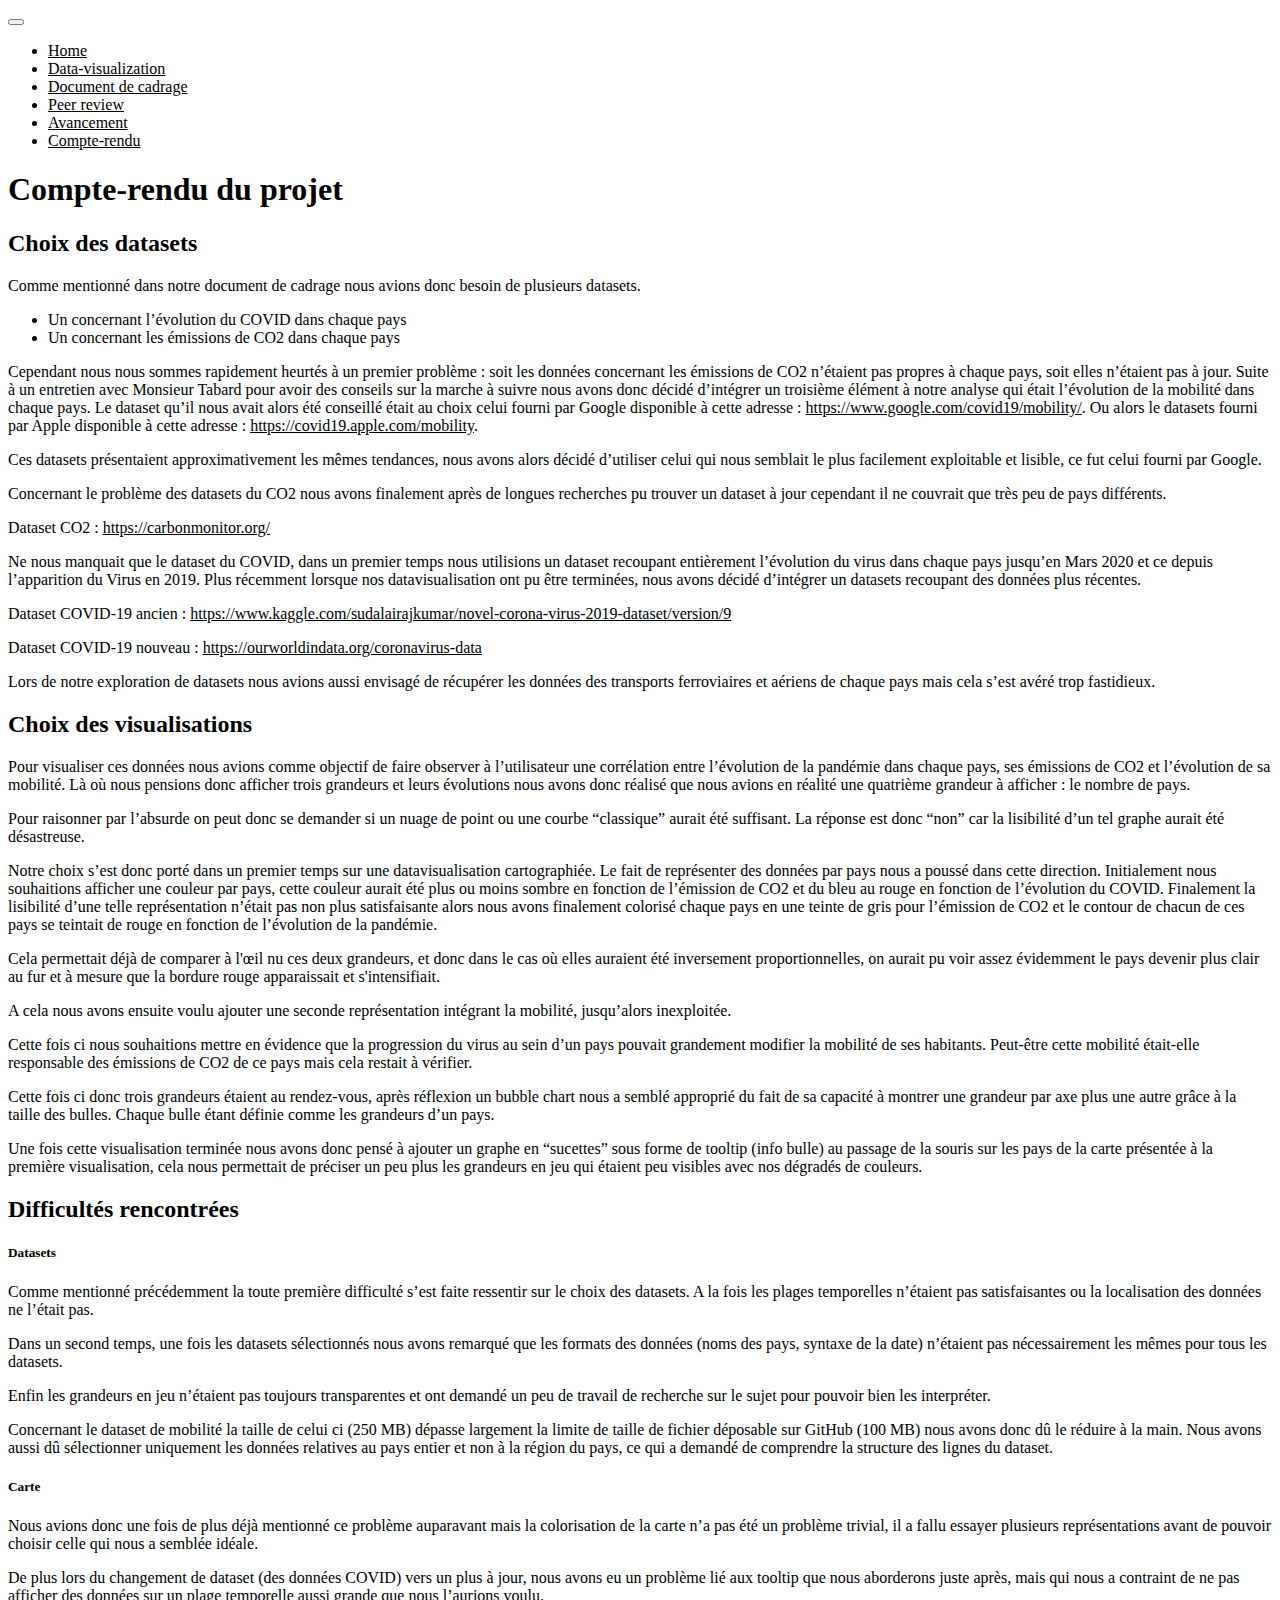
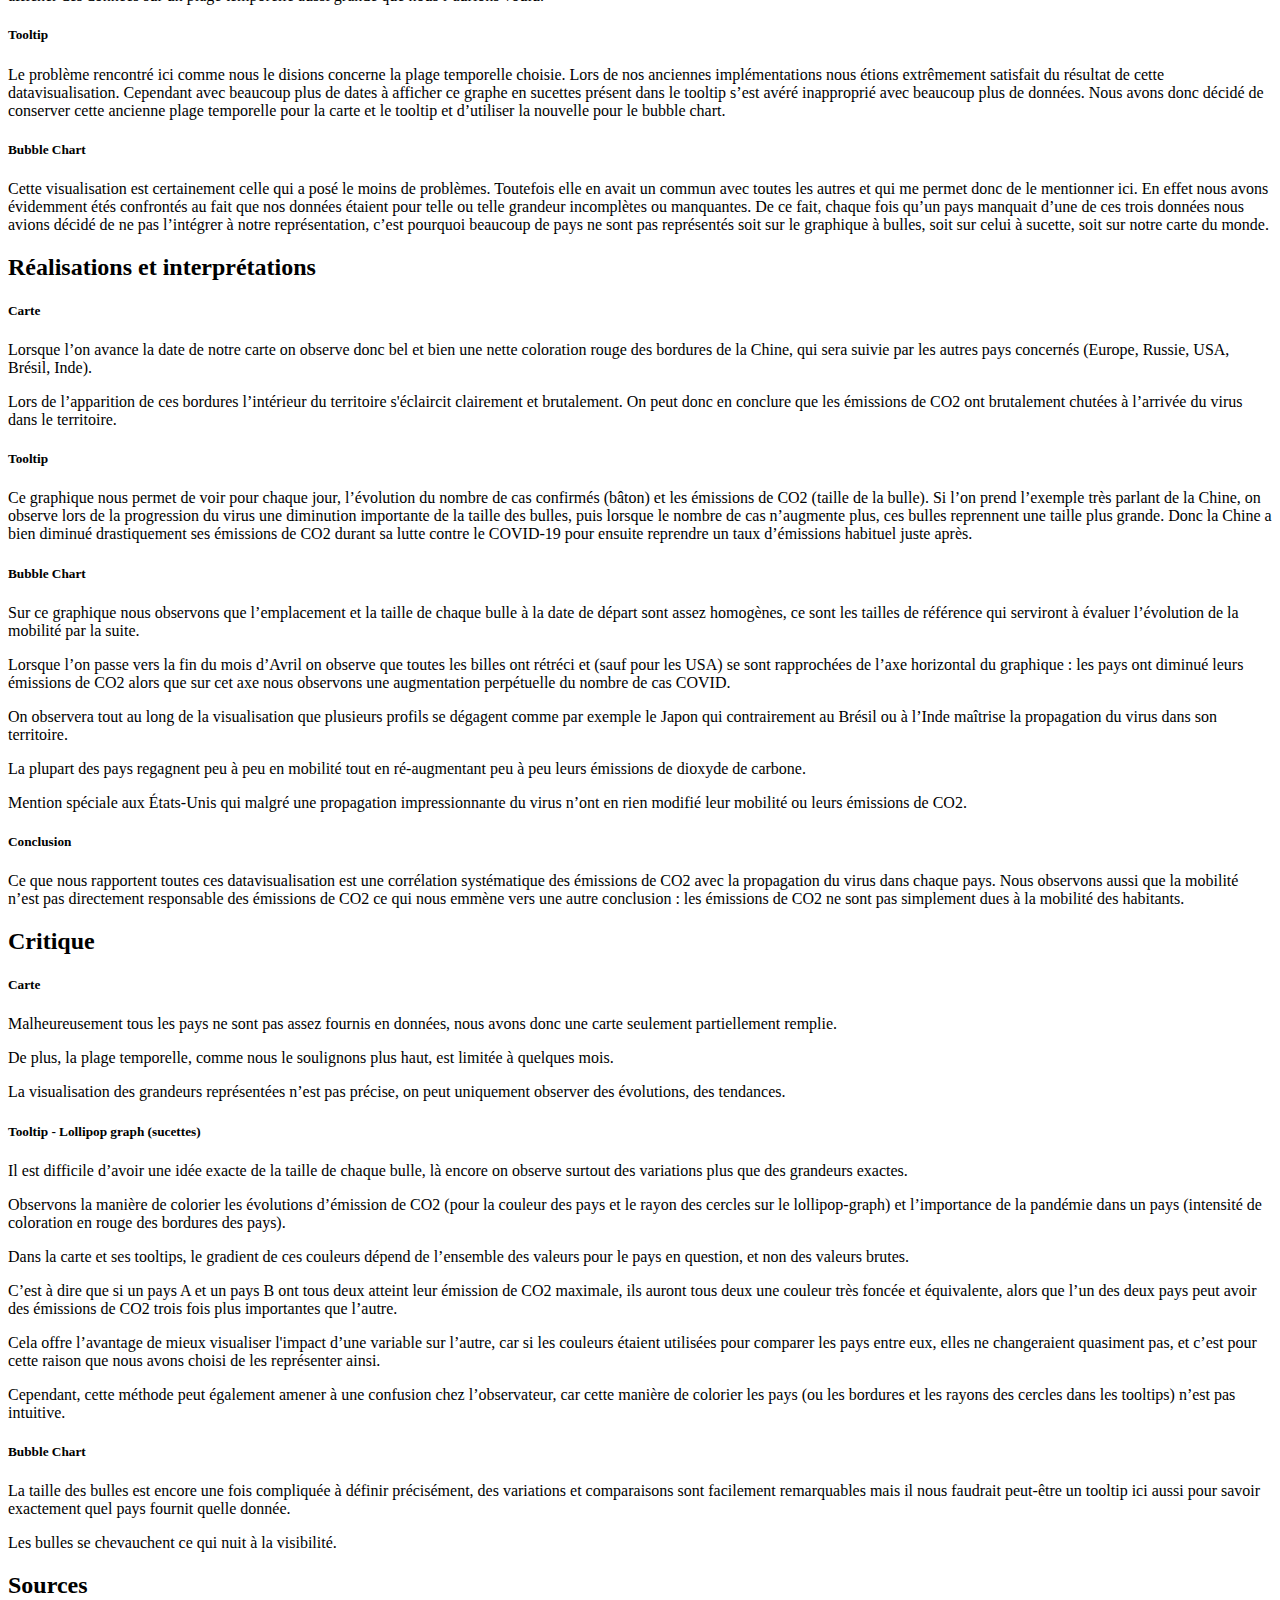
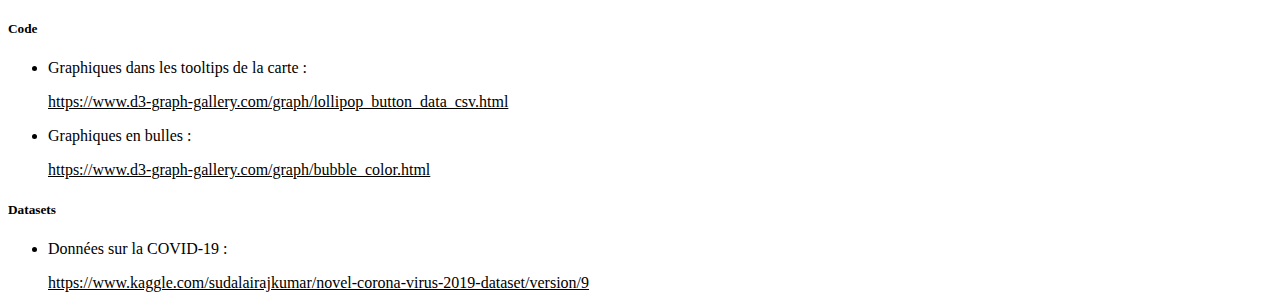
<file: compte_rendu.html>
<!DOCTYPE html>
<html lang="fr">
<head>
    <meta charset="UTF-8">

    <title>Dataviz - Compte rendu</title>

    <link href="assets/css/base.css" rel="stylesheet">

    <!-- Bootstrap - CSS -->
    <link href="https://cdn.jsdelivr.net/npm/bootstrap@5.0.0-beta1/dist/css/bootstrap.min.css" rel="stylesheet" integrity="sha384-giJF6kkoqNQ00vy+HMDP7azOuL0xtbfIcaT9wjKHr8RbDVddVHyTfAAsrekwKmP1" crossorigin="anonymous">
</head>
<body>

<!-- header -->
<main class="mb-4">
    <!-- Navbar -->
    <nav class="navbar navbar-expand-lg navbar-light bg-transparent" style="background: transparent">
        <div class="container-fluid">
            <button class="navbar-toggler" type="button" data-bs-toggle="collapse" data-bs-target="#navbarNav" aria-controls="navbarNav" aria-expanded="false" aria-label="Toggle navigation">
                <span class="navbar-toggler-icon"></span>
            </button>
            <div class="collapse navbar-collapse" id="navbarNav">
                <ul class="navbar-nav m-auto w-75 d-flex justify-content-around">
                    <li class="nav-item"><a class="nav-link" href="index.html">Home</a></li>
                    <li class="nav-item"><a class="nav-link" href="dataviz.html">Data-visualization</a></li>
                    <li class="nav-item"><a class="nav-link" href="document_cadrage.html">Document de cadrage</a></li>
                    <li class="nav-item"><a class="nav-link" href="peer_review.html">Peer review</a></li>
                    <li class="nav-item"><a class="nav-link" href="evolution.html">Avancement</a></li>
                    <li class="nav-item"><a class="nav-link active" href="compte_rendu.html">Compte-rendu</a></li>
                </ul>
            </div>
        </div>
    </nav>

    <!-- header content -->
    <section class="py-5 text-center container">
        <div class="row py-lg-5">
            <div class="col-lg-6 col-md-8 mx-auto">
                <h1>Compte-rendu du projet</h1>
                <p class="lead text-muted"></p>
            </div>
        </div>
    </section>
</main>

<!-- Body -->
<div class="container marketing">
    <div class="row">
        <h2 class="m-4">Choix des datasets</h2>
        <div class="my-4 col-lg-10 col-md-10" style="margin:auto">
            <p>Comme mentionné dans notre document de cadrage nous avions donc besoin de plusieurs datasets.</p>
            <ul>
                <li>Un concernant l’évolution du COVID dans chaque pays</li>
                <li>Un concernant les émissions de CO2 dans chaque pays</li>
            </ul>
            <p>Cependant nous nous sommes rapidement heurtés à un premier problème : soit les données concernant les émissions de CO2 n’étaient pas propres à chaque pays, soit elles n’étaient pas à jour. Suite à un entretien avec Monsieur Tabard pour avoir des conseils sur la marche à suivre nous avons donc décidé d’intégrer un troisième élément à notre analyse qui était l’évolution de la mobilité dans chaque pays. Le dataset qu’il nous avait alors été conseillé était au choix celui fourni par Google disponible à cette adresse : <a href="https://www.google.com/covid19/mobility/">https://www.google.com/covid19/mobility/</a>. Ou alors le datasets fourni par Apple disponible à cette adresse : <a href="https://covid19.apple.com/mobility"> https://covid19.apple.com/mobility</a>.</p>
            <p>Ces datasets présentaient approximativement les mêmes tendances, nous avons alors décidé d’utiliser celui qui nous semblait le plus facilement exploitable et lisible, ce fut celui fourni par Google.</p>
            <p>Concernant le problème des datasets du CO2 nous avons finalement après de longues recherches pu trouver un dataset à jour cependant il ne couvrait que très peu de pays différents.</p>
            <p>Dataset CO2 : <a href="https://carbonmonitor.org/">https://carbonmonitor.org/</a></p>
            <p>Ne nous manquait que le dataset du COVID, dans un premier temps nous utilisions un dataset recoupant entièrement l’évolution du virus dans chaque pays jusqu’en Mars 2020 et ce depuis l’apparition du Virus en 2019. Plus récemment lorsque nos datavisualisation ont pu être terminées, nous avons décidé d’intégrer un datasets recoupant des données plus récentes.</p>
            <p>Dataset COVID-19 ancien : <a href="https://www.kaggle.com/sudalairajkumar/novel-corona-virus-2019-dataset/version/9">https://www.kaggle.com/sudalairajkumar/novel-corona-virus-2019-dataset/version/9</a></p>
            <p>Dataset COVID-19 nouveau : <a href="https://ourworldindata.org/coronavirus-data">https://ourworldindata.org/coronavirus-data</a></p>
            <p>Lors de notre exploration de datasets nous avions aussi envisagé de récupérer les données des transports ferroviaires et aériens de chaque pays mais cela s’est avéré trop fastidieux.</p>
        </div>
    </div>
    <div class="row">
        <h2 class="m-4">Choix des visualisations</h2>
        <div class="my-4 col-lg-10 col-md-10" style="margin:auto">
            <p>Pour visualiser ces données nous avions comme objectif de faire observer à l’utilisateur une corrélation entre l’évolution de la pandémie dans chaque pays, ses émissions de CO2 et l’évolution de sa mobilité. Là où nous pensions donc afficher trois grandeurs et leurs évolutions nous avons donc réalisé que nous avions en réalité une quatrième grandeur à afficher : le nombre de pays.</p>
            <p>Pour raisonner par l’absurde on peut donc se demander si un nuage de point ou une courbe “classique” aurait été suffisant. La réponse est donc “non” car la lisibilité d’un tel graphe aurait été désastreuse.</p>
            <p>Notre choix s’est donc porté dans un premier temps sur une datavisualisation cartographiée. Le fait de représenter des données par pays nous a poussé dans cette direction. Initialement nous souhaitions afficher une couleur par pays, cette couleur aurait été plus ou moins sombre en fonction de l’émission de CO2 et du bleu au rouge en fonction de l’évolution du COVID. Finalement la lisibilité d’une telle représentation n’était pas non plus satisfaisante alors nous avons finalement colorisé chaque pays en une teinte de gris pour l’émission de CO2 et le contour de chacun de ces pays se teintait de rouge en fonction de l’évolution de la pandémie.</p>
            <p>Cela permettait déjà de comparer à l'œil nu ces deux grandeurs, et donc dans le cas où elles auraient été inversement proportionnelles, on aurait pu voir assez évidemment le pays devenir plus clair au fur et à mesure que la bordure rouge apparaissait et s'intensifiait.</p>
            <p>A cela nous avons ensuite voulu ajouter une seconde représentation intégrant la mobilité, jusqu’alors inexploitée.</p>
            <p>Cette fois ci nous souhaitions mettre en évidence que la progression du virus au sein d’un pays pouvait grandement modifier la mobilité de ses habitants. Peut-être cette mobilité était-elle responsable des émissions de CO2 de ce pays mais cela restait à vérifier.</p>
            <p>Cette fois ci donc trois grandeurs étaient au rendez-vous, après réflexion un bubble chart nous a semblé approprié du fait de sa capacité à montrer une grandeur par axe plus une autre grâce à la taille des bulles. Chaque bulle étant définie comme les grandeurs d’un pays.</p>
            <p>Une fois cette visualisation terminée nous avons donc pensé à ajouter un graphe en “sucettes” sous forme de tooltip (info bulle) au passage de la souris sur les pays de la carte présentée à la première visualisation, cela nous permettait de préciser un peu plus les grandeurs en jeu qui étaient peu visibles avec nos dégradés de couleurs.</p>
        </div>
    </div>
    <div class="row">
        <h2 class="m-4">Difficultés rencontrées</h2>
        <div class="my-4 col-lg-10 col-md-10" style="margin:auto">
            <h5>Datasets</h5>
            <p>Comme mentionné précédemment la toute première difficulté s’est faite ressentir sur le choix des datasets. A la fois les plages temporelles n’étaient pas satisfaisantes ou la localisation des données ne l’était pas.</p>
            <p>Dans un second temps, une fois les datasets sélectionnés nous avons remarqué que les formats des données (noms des pays, syntaxe de la date) n’étaient pas nécessairement les mêmes pour tous les datasets.</p>
            <p>Enfin les grandeurs en jeu n’étaient pas toujours transparentes et ont demandé un peu de travail de recherche sur le sujet pour pouvoir bien les interpréter.</p>
            <p>Concernant le dataset de mobilité la taille de celui ci (250 MB) dépasse largement la limite de taille de fichier déposable sur GitHub (100 MB) nous avons donc dû le réduire à la main. Nous avons aussi dû sélectionner uniquement les données relatives au pays entier et non à la région du pays, ce qui a demandé de comprendre la structure des lignes du dataset.</p>
            <h5>Carte</h5>
            <p>Nous avions donc une fois de plus déjà mentionné ce problème auparavant mais la colorisation de la carte n’a pas été un problème trivial, il a fallu essayer plusieurs représentations avant de pouvoir choisir celle qui nous a semblée idéale.</p>
            <p>De plus lors du changement de dataset (des données COVID) vers un plus à jour, nous avons eu un problème lié aux tooltip que nous aborderons juste après, mais qui nous a contraint de ne pas afficher des données sur un plage temporelle aussi grande que nous l’aurions voulu.</p>
            <h5>Tooltip</h5>
            <p>Le problème rencontré ici comme nous le disions concerne la plage temporelle choisie. Lors de nos anciennes implémentations nous étions extrêmement satisfait du résultat de cette datavisualisation. Cependant avec beaucoup plus de dates à afficher ce graphe en sucettes présent dans le tooltip s’est avéré inapproprié avec beaucoup plus de données. Nous avons donc décidé de conserver cette ancienne plage temporelle pour la carte et le tooltip et d’utiliser la nouvelle pour le bubble chart.</p>
            <h5>Bubble Chart</h5>
            <p>Cette visualisation est certainement celle qui a posé le moins de problèmes. Toutefois elle en avait un commun avec toutes les autres et qui me permet donc de le mentionner ici. En effet nous avons évidemment étés confrontés au fait que nos données étaient pour telle ou telle grandeur incomplètes ou manquantes. De ce fait, chaque fois qu’un pays manquait d’une de ces trois données nous avions décidé de ne pas l’intégrer à notre représentation, c’est pourquoi beaucoup de pays ne sont pas représentés soit sur le graphique à bulles, soit sur celui à sucette, soit sur notre carte du monde.</p>
        </div>
    </div>
    <div class="row">
        <h2 class="m-4">Réalisations et interprétations</h2>
        <div class="my-4 col-lg-10 col-md-10" style="margin:auto">
            <h5>Carte</h5>
            <p>Lorsque l’on avance la date de notre carte on observe donc bel et bien une nette coloration rouge des bordures de la Chine, qui sera suivie par les autres pays concernés (Europe, Russie, USA, Brésil, Inde).</p>
            <p>Lors de l’apparition de ces bordures l’intérieur du territoire s'éclaircit clairement et brutalement. On peut donc en conclure que les émissions de CO2 ont brutalement chutées à l’arrivée du virus dans le territoire.</p>
            <h5>Tooltip</h5>
            <p>Ce graphique nous permet de voir pour chaque jour, l’évolution du nombre de cas confirmés (bâton) et les émissions de CO2 (taille de la bulle). Si l’on prend l’exemple très parlant de la Chine, on observe lors de la progression du virus une diminution importante de la taille des bulles, puis lorsque le nombre de cas n’augmente plus, ces bulles reprennent une taille plus grande. Donc la Chine a bien diminué drastiquement ses émissions de CO2 durant sa lutte contre le COVID-19 pour ensuite reprendre un taux d’émissions habituel juste après.        </p>
            <h5>Bubble Chart</h5>
            <p>Sur ce graphique nous observons que l’emplacement et la taille de chaque bulle à la date de départ sont assez homogènes, ce sont les tailles de référence qui serviront à évaluer l’évolution de la mobilité par la suite.</p>
            <p>Lorsque l’on passe vers la fin du mois d’Avril on observe que toutes les billes ont rétréci et (sauf pour les USA) se sont rapprochées de l’axe horizontal du graphique : les pays ont diminué leurs émissions de CO2 alors que sur cet axe nous observons une augmentation perpétuelle du nombre de cas COVID.</p>
            <p>On observera tout au long de la visualisation que plusieurs profils se dégagent comme par exemple le Japon qui contrairement au Brésil ou à l’Inde maîtrise la propagation du virus dans son territoire.</p>
            <p>La plupart des pays regagnent peu à peu en mobilité tout en ré-augmentant peu à peu leurs émissions de dioxyde de carbone.</p>
            <p>Mention spéciale aux États-Unis qui malgré une propagation impressionnante du virus n’ont en rien modifié leur mobilité ou leurs émissions de CO2.</p>
            <h5>Conclusion</h5>
            <p>Ce que nous rapportent toutes ces datavisualisation est une corrélation systématique des émissions de CO2 avec la propagation du virus dans chaque pays. Nous observons aussi que la mobilité n’est pas directement responsable des émissions de CO2 ce qui nous emmène vers une autre conclusion : les émissions de CO2 ne sont pas simplement dues à la mobilité des habitants.</p>
        </div>
    </div>
    <div class="row">
        <h2 class="m-4">Critique</h2>
        <div class="my-4 col-lg-10 col-md-10" style="margin:auto">
            <h5>Carte</h5>
            <p>Malheureusement tous les pays ne sont pas assez fournis en données, nous avons donc une carte seulement partiellement remplie.</p>
            <p>De plus, la plage temporelle, comme nous le soulignons plus haut, est limitée à quelques mois.</p>
            <p>La visualisation des grandeurs représentées n’est pas précise, on peut uniquement observer des évolutions, des tendances.</p>
            <h5>Tooltip - Lollipop graph (sucettes)</h5>
            <p>Il est difficile d’avoir une idée exacte de la taille de chaque bulle, là encore on observe surtout des variations plus que des grandeurs exactes.</p>
            <p>Observons la manière de colorier les évolutions d’émission de CO2 (pour la couleur des pays et le rayon des cercles sur le lollipop-graph) et l’importance de la pandémie dans un pays (intensité de coloration en rouge des bordures des pays).</p>
            <p>Dans la carte et ses tooltips, le gradient de ces couleurs dépend de l’ensemble des valeurs pour le pays en question, et non des valeurs brutes.</p>
            <p>C’est à dire que si un pays A et un pays B ont tous deux atteint leur émission de CO2 maximale, ils auront tous deux une couleur très foncée et équivalente, alors que l’un des deux pays peut avoir des émissions de CO2 trois fois plus importantes que l’autre.</p>
            <p>Cela offre l’avantage de mieux visualiser l'impact d’une variable sur l’autre, car si les couleurs étaient utilisées pour comparer les pays entre eux, elles ne changeraient quasiment pas, et c’est pour cette raison que nous avons choisi de les représenter ainsi.</p>
            <p>Cependant, cette méthode peut également amener à une confusion chez l’observateur, car cette manière de colorier les pays (ou les bordures et les rayons des cercles dans les tooltips) n’est pas intuitive.</p>
            <h5>Bubble Chart</h5>
            <p>La taille des bulles est encore une fois compliquée à définir précisément, des variations et comparaisons sont facilement remarquables mais il nous faudrait peut-être un tooltip ici aussi pour savoir exactement quel pays fournit quelle donnée.</p>
            <p>Les bulles se chevauchent ce qui nuit à la visibilité.</p>
        </div>
    </div>
    <div class="row">
        <h2 class="m-4">Sources</h2>
        <div class="my-4 col-lg-10 col-md-10" style="margin:auto">
            <h5>Code</h5>
            <ul>
                <li class="d-flex justify-content-left mb-2">
                    <p class="mr-3">Graphiques dans les tooltips de la carte : </p>
                    <a href="https://www.d3-graph-gallery.com/graph/lollipop_button_data_csv.html">https://www.d3-graph-gallery.com/graph/lollipop_button_data_csv.html</a>
                </li>
                <li class="d-flex justify-content-left mb-2">
                    <p class="mr-3">Graphiques en bulles : </p>
                    <a href="https://www.d3-graph-gallery.com/graph/bubble_color.html">https://www.d3-graph-gallery.com/graph/bubble_color.html</a>
                </li>
            </ul>
            <h5>Datasets</h5>
            <ul>
                <li class="d-flex justify-content-left mb-2">
                    <p class="mr-3">Données sur la COVID-19 : </p>
                    <a href="https://www.kaggle.com/sudalairajkumar/novel-corona-virus-2019-dataset/version/9">https://www.kaggle.com/sudalairajkumar/novel-corona-virus-2019-dataset/version/9</a>
                </li>
            </ul>
        </div>
    </div>
</div>

<!-- D3.js -->
<script src="https://d3js.org/d3.v6.min.js"></script>

<!-- Bootstrap - JS -->
<script src="https://cdn.jsdelivr.net/npm/bootstrap@5.0.0-beta1/dist/js/bootstrap.bundle.min.js" integrity="sha384-ygbV9kiqUc6oa4msXn9868pTtWMgiQaeYH7/t7LECLbyPA2x65Kgf80OJFdroafW" crossorigin="anonymous"></script>

</body>
</html>
</file>
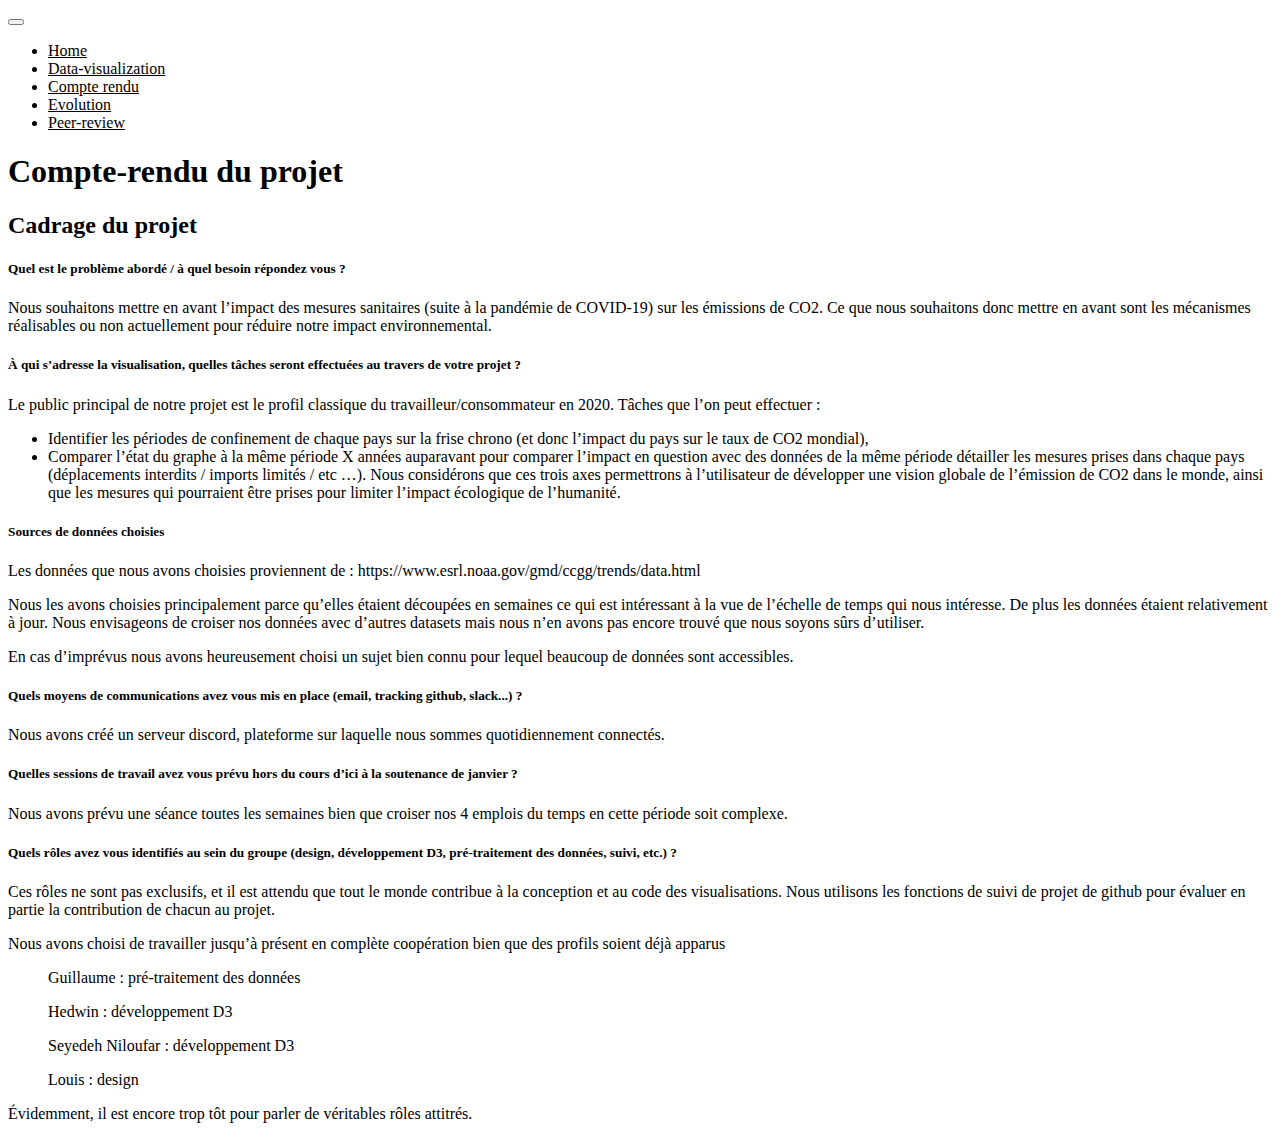
<file: compte_rendus.html>
<!DOCTYPE html>
<html lang="fr">
<head>
    <meta charset="UTF-8">

    <title>Dataviz - Compte rendu</title>

    <link href="assets/css/base.css" rel="stylesheet">

    <!-- Bootstrap - CSS -->
    <link href="https://cdn.jsdelivr.net/npm/bootstrap@5.0.0-beta1/dist/css/bootstrap.min.css" rel="stylesheet" integrity="sha384-giJF6kkoqNQ00vy+HMDP7azOuL0xtbfIcaT9wjKHr8RbDVddVHyTfAAsrekwKmP1" crossorigin="anonymous">
</head>
<body>

<!-- header -->
<main class="mb-4">
    <!-- Navbar -->
    <nav class="navbar navbar-expand-lg navbar-light bg-transparent" style="background: transparent">
        <div class="container-fluid">
            <button class="navbar-toggler" type="button" data-bs-toggle="collapse" data-bs-target="#navbarNav" aria-controls="navbarNav" aria-expanded="false" aria-label="Toggle navigation">
                <span class="navbar-toggler-icon"></span>
            </button>
            <div class="collapse navbar-collapse" id="navbarNav">
                <ul class="navbar-nav m-auto w-75 d-flex justify-content-around">
                    <li class="nav-item">
                        <a class="nav-link" href="index.html">Home</a>
                    </li>
                    <li class="nav-item">
                        <a class="nav-link" href="dataviz.html">Data-visualization</a>
                    </li>
                    <li class="nav-item">
                        <a class="nav-link active" href="compte_rendus.html">Compte rendu</a>
                    </li>
                    <li class="nav-item">
                        <a class="nav-link" href="evolution.html">Evolution</a>
                    </li>
                    <li class="nav-item">
                        <a class="nav-link" href="peer_review.html">Peer-review</a>
                    </li>
                </ul>
            </div>
        </div>
    </nav>

    <!-- header content -->
    <section class="py-5 text-center container">
        <div class="row py-lg-5">
            <div class="col-lg-6 col-md-8 mx-auto">
                <h1>Compte-rendu du projet</h1>
                <p class="lead text-muted"></p>
            </div>
        </div>
    </section>
</main>

<!-- Body -->
<div class="container marketing">
    <div class="row">
        <h2 class="m-4">Cadrage du projet</h2>
        <div class="my-4 col-lg-10 col-md-10" style="margin:auto">
            <h5>Quel est le problème abordé / à quel besoin répondez vous ?</h5>

            <p>Nous souhaitons mettre en avant l’impact des mesures sanitaires (suite à la pandémie de COVID-19) sur les
                émissions de CO2. Ce que nous souhaitons donc mettre en avant sont les mécanismes réalisables ou non
                actuellement pour réduire notre impact environnemental.</p>

            <h5>À qui s’adresse la visualisation, quelles tâches seront effectuées au travers de votre projet ?</h5>

            <p>Le public principal de notre projet est le profil classique du travailleur/consommateur en 2020.
                Tâches que l’on peut effectuer :</p>
            <ul>
                <li>Identifier les périodes de confinement de chaque pays sur la frise chrono (et donc l’impact du pays sur
                    le taux de CO2 mondial),</li>
                <li>Comparer l’état du graphe à la même période X années auparavant pour comparer l’impact en question avec
                    des données de la même période détailler les mesures prises dans chaque pays (déplacements interdits / imports
                    limités / etc …).
                    Nous considérons que ces trois axes permettrons à l’utilisateur de
                    développer une vision globale de l’émission de CO2 dans le monde, ainsi que les mesures qui pourraient
                    être prises pour limiter l’impact écologique de l’humanité.</li>
            </ul>


            <h5>Sources de données choisies</h5>
            <p>Les données que nous avons choisies proviennent de : https://www.esrl.noaa.gov/gmd/ccgg/trends/data.html</p>

            <p>Nous les avons choisies principalement parce qu’elles étaient découpées en semaines ce qui est intéressant à
                la vue de l’échelle de temps qui nous intéresse. De plus les données étaient relativement à jour.
                Nous envisageons de croiser nos données avec d’autres datasets mais nous n’en avons pas encore trouvé que
                nous soyons sûrs d’utiliser.</p>

            <p>En cas d’imprévus nous avons heureusement choisi un sujet bien connu pour lequel beaucoup de données sont
                accessibles.</p>

            <h5>Quels moyens de communications avez vous mis en place (email, tracking github, slack...) ?</h5>
            <p>Nous avons créé un serveur discord, plateforme sur laquelle nous sommes quotidiennement connectés.</p>

            <h5>Quelles sessions de travail avez vous prévu hors du cours d’ici à la soutenance de janvier ?</h5>
            <p>Nous avons prévu une séance toutes les semaines bien que croiser nos 4 emplois du temps en cette période soit
                complexe.</p>

            <h5>Quels rôles avez vous identifiés au sein du groupe (design, développement D3, pré-traitement des données,
                suivi, etc.) ? </h5>
            <p>Ces rôles ne sont pas exclusifs, et il est attendu que tout le monde contribue à la conception et au code
                des visualisations. Nous utilisons les fonctions de suivi de projet de github pour évaluer en partie la
                contribution de chacun au projet.</p>
            <p>Nous avons choisi de travailler jusqu’à présent en complète coopération bien que des profils soient déjà
                apparus </p>
            <li>
                <ul>Guillaume : pré-traitement des données</ul>
                <ul>Hedwin : développement D3</ul>
                <ul>Seyedeh Niloufar : développement D3</ul>
                <ul>Louis : design</ul>
            </li>

            <p>Évidemment, il est encore trop tôt pour parler de véritables rôles attitrés.</p>
        </div>
    </div>
</div>

<!-- D3.js -->
<script src="https://d3js.org/d3.v6.min.js"></script>

<!-- Bootstrap - JS -->
<script src="https://cdn.jsdelivr.net/npm/bootstrap@5.0.0-beta1/dist/js/bootstrap.bundle.min.js" integrity="sha384-ygbV9kiqUc6oa4msXn9868pTtWMgiQaeYH7/t7LECLbyPA2x65Kgf80OJFdroafW" crossorigin="anonymous"></script>

</body>
</html>
</file>
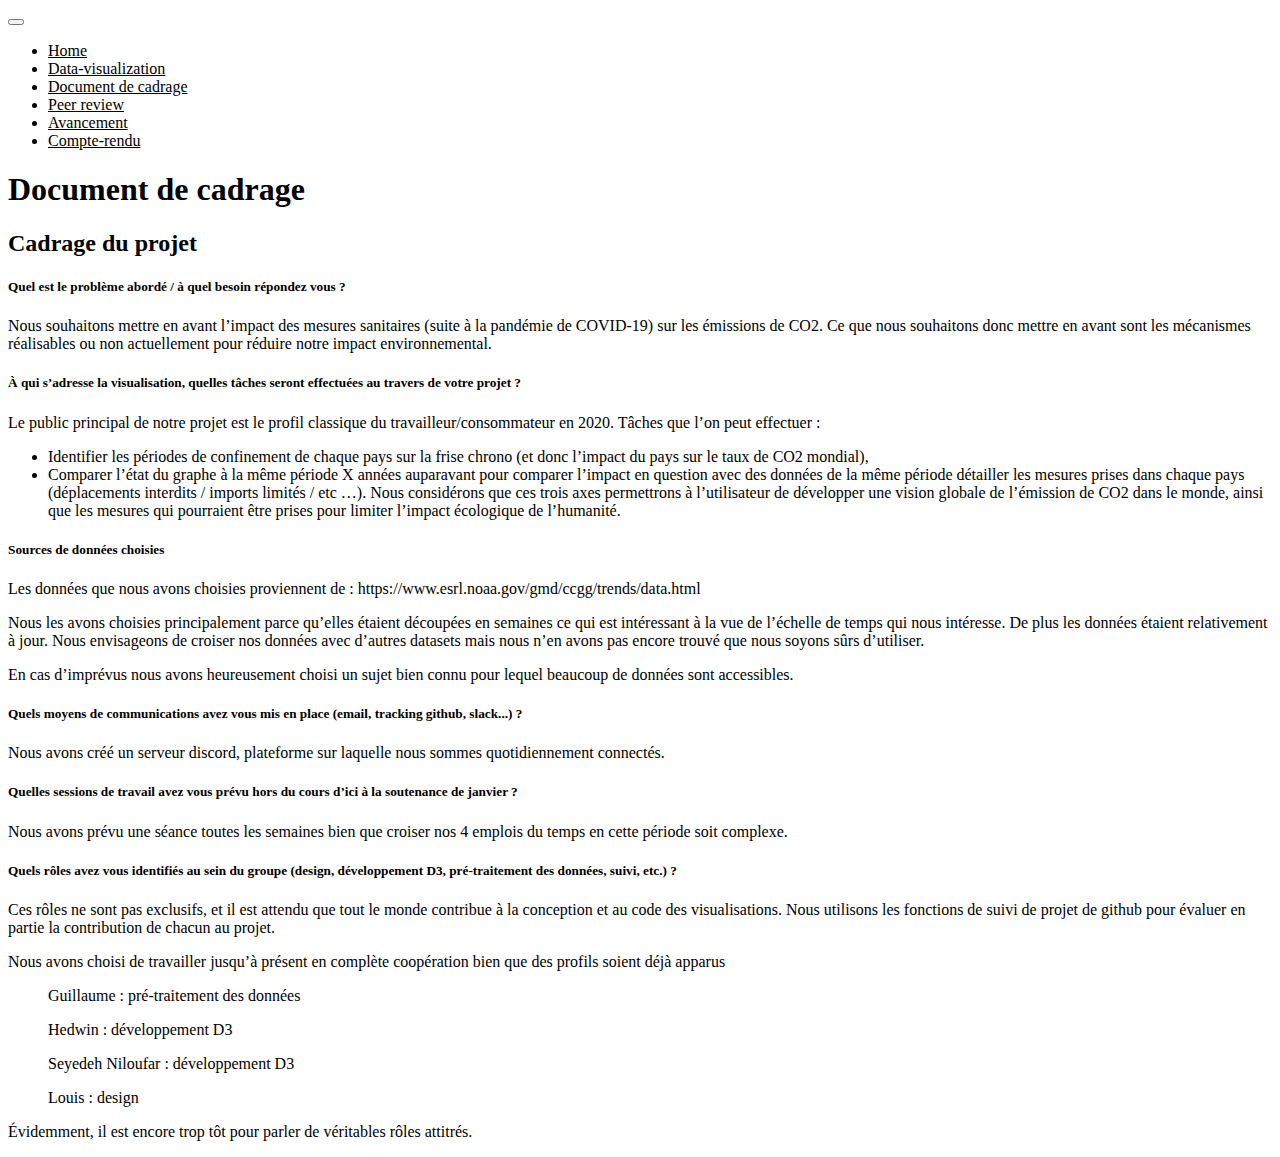
<file: document_cadrage.html>
<!DOCTYPE html>
<html lang="fr">
<head>
    <meta charset="UTF-8">

    <title>Dataviz - Compte rendu</title>

    <link href="assets/css/base.css" rel="stylesheet">

    <!-- Bootstrap - CSS -->
    <link href="https://cdn.jsdelivr.net/npm/bootstrap@5.0.0-beta1/dist/css/bootstrap.min.css" rel="stylesheet" integrity="sha384-giJF6kkoqNQ00vy+HMDP7azOuL0xtbfIcaT9wjKHr8RbDVddVHyTfAAsrekwKmP1" crossorigin="anonymous">
</head>
<body>

<!-- header -->
<main class="mb-4">
    <!-- Navbar -->
    <nav class="navbar navbar-expand-lg navbar-light bg-transparent" style="background: transparent">
        <div class="container-fluid">
            <button class="navbar-toggler" type="button" data-bs-toggle="collapse" data-bs-target="#navbarNav" aria-controls="navbarNav" aria-expanded="false" aria-label="Toggle navigation">
                <span class="navbar-toggler-icon"></span>
            </button>
            <div class="collapse navbar-collapse" id="navbarNav">
                <ul class="navbar-nav m-auto w-75 d-flex justify-content-around">
                    <li class="nav-item"><a class="nav-link" href="index.html">Home</a></li>
                    <li class="nav-item"><a class="nav-link" href="dataviz.html">Data-visualization</a></li>
                    <li class="nav-item"><a class="nav-link active" href="document_cadrage.html">Document de cadrage</a></li>
                    <li class="nav-item"><a class="nav-link" href="peer_review.html">Peer review</a></li>
                    <li class="nav-item"><a class="nav-link" href="evolution.html">Avancement</a></li>
                    <li class="nav-item"><a class="nav-link" href="compte_rendu.html">Compte-rendu</a></li>
                </ul>
            </div>
        </div>
    </nav>

    <!-- header content -->
    <section class="py-5 text-center container">
        <div class="row py-lg-5">
            <div class="col-lg-6 col-md-8 mx-auto">
                <h1>Document de cadrage</h1>
                <p class="lead text-muted"></p>
            </div>
        </div>
    </section>
</main>

<!-- Body -->
<div class="container marketing">
    <div class="row">
        <h2 class="m-4">Cadrage du projet</h2>
        <div class="my-4 col-lg-10 col-md-10" style="margin:auto">
            <h5>Quel est le problème abordé / à quel besoin répondez vous ?</h5>

            <p>Nous souhaitons mettre en avant l’impact des mesures sanitaires (suite à la pandémie de COVID-19) sur les
                émissions de CO2. Ce que nous souhaitons donc mettre en avant sont les mécanismes réalisables ou non
                actuellement pour réduire notre impact environnemental.</p>

            <h5>À qui s’adresse la visualisation, quelles tâches seront effectuées au travers de votre projet ?</h5>

            <p>Le public principal de notre projet est le profil classique du travailleur/consommateur en 2020.
                Tâches que l’on peut effectuer :</p>
            <ul>
                <li>Identifier les périodes de confinement de chaque pays sur la frise chrono (et donc l’impact du pays sur
                    le taux de CO2 mondial),</li>
                <li>Comparer l’état du graphe à la même période X années auparavant pour comparer l’impact en question avec
                    des données de la même période détailler les mesures prises dans chaque pays (déplacements interdits / imports
                    limités / etc …).
                    Nous considérons que ces trois axes permettrons à l’utilisateur de
                    développer une vision globale de l’émission de CO2 dans le monde, ainsi que les mesures qui pourraient
                    être prises pour limiter l’impact écologique de l’humanité.</li>
            </ul>


            <h5>Sources de données choisies</h5>
            <p>Les données que nous avons choisies proviennent de : https://www.esrl.noaa.gov/gmd/ccgg/trends/data.html</p>

            <p>Nous les avons choisies principalement parce qu’elles étaient découpées en semaines ce qui est intéressant à
                la vue de l’échelle de temps qui nous intéresse. De plus les données étaient relativement à jour.
                Nous envisageons de croiser nos données avec d’autres datasets mais nous n’en avons pas encore trouvé que
                nous soyons sûrs d’utiliser.</p>

            <p>En cas d’imprévus nous avons heureusement choisi un sujet bien connu pour lequel beaucoup de données sont
                accessibles.</p>

            <h5>Quels moyens de communications avez vous mis en place (email, tracking github, slack...) ?</h5>
            <p>Nous avons créé un serveur discord, plateforme sur laquelle nous sommes quotidiennement connectés.</p>

            <h5>Quelles sessions de travail avez vous prévu hors du cours d’ici à la soutenance de janvier ?</h5>
            <p>Nous avons prévu une séance toutes les semaines bien que croiser nos 4 emplois du temps en cette période soit
                complexe.</p>

            <h5>Quels rôles avez vous identifiés au sein du groupe (design, développement D3, pré-traitement des données,
                suivi, etc.) ? </h5>
            <p>Ces rôles ne sont pas exclusifs, et il est attendu que tout le monde contribue à la conception et au code
                des visualisations. Nous utilisons les fonctions de suivi de projet de github pour évaluer en partie la
                contribution de chacun au projet.</p>
            <p>Nous avons choisi de travailler jusqu’à présent en complète coopération bien que des profils soient déjà
                apparus </p>
            <li>
                <ul>Guillaume : pré-traitement des données</ul>
                <ul>Hedwin : développement D3</ul>
                <ul>Seyedeh Niloufar : développement D3</ul>
                <ul>Louis : design</ul>
            </li>

            <p>Évidemment, il est encore trop tôt pour parler de véritables rôles attitrés.</p>
        </div>
    </div>
</div>

<!-- D3.js -->
<script src="https://d3js.org/d3.v6.min.js"></script>

<!-- Bootstrap - JS -->
<script src="https://cdn.jsdelivr.net/npm/bootstrap@5.0.0-beta1/dist/js/bootstrap.bundle.min.js" integrity="sha384-ygbV9kiqUc6oa4msXn9868pTtWMgiQaeYH7/t7LECLbyPA2x65Kgf80OJFdroafW" crossorigin="anonymous"></script>

</body>
</html>
</file>
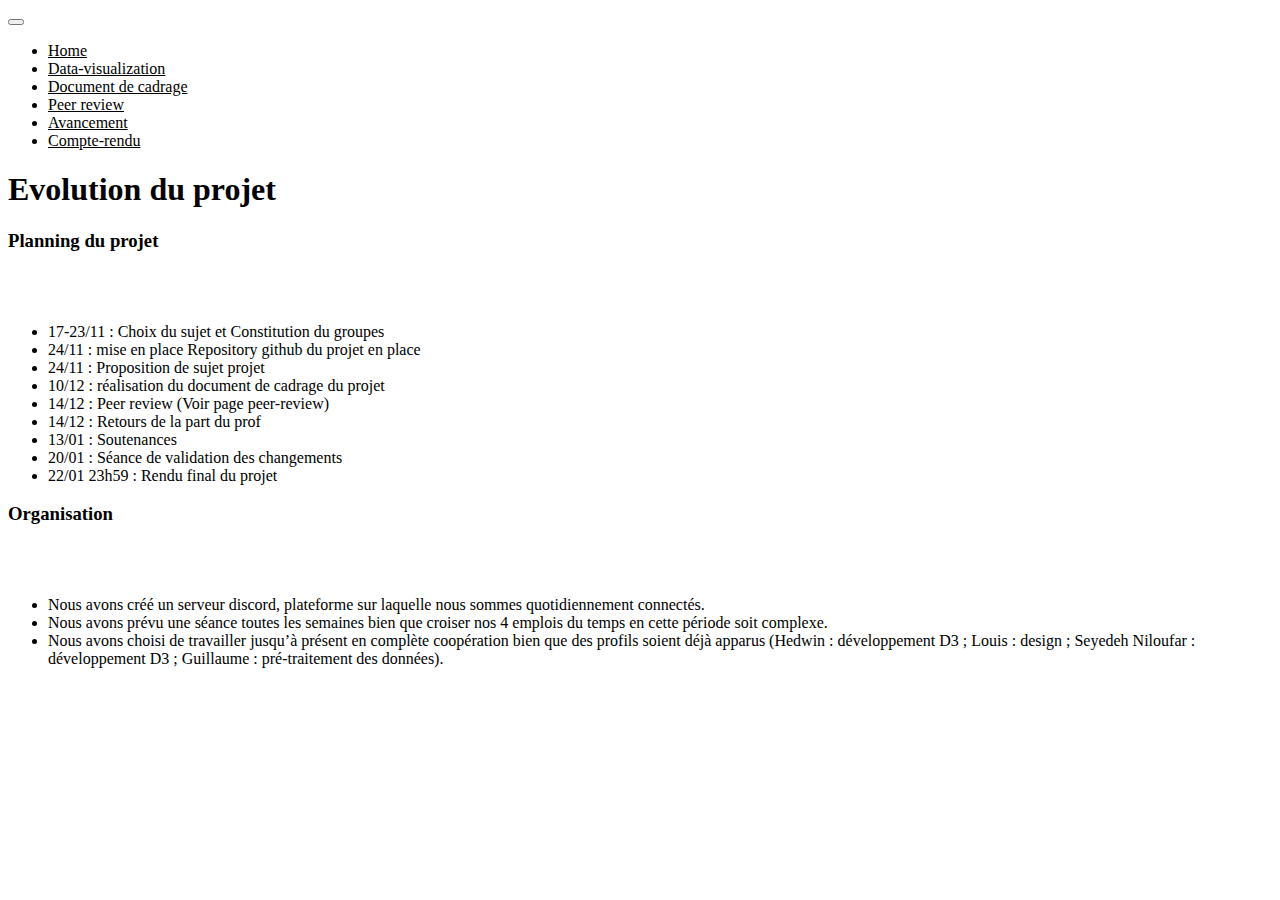
<file: evolution.html>
<!DOCTYPE html>
<html lang="fr">
<head>
    <meta charset="UTF-8">

    <title>Data visualization - Evolution</title>

    <link href="assets/css/base.css" rel="stylesheet">

    <!-- Bootstrap - CSS -->
    <link href="https://cdn.jsdelivr.net/npm/bootstrap@5.0.0-beta1/dist/css/bootstrap.min.css" rel="stylesheet" integrity="sha384-giJF6kkoqNQ00vy+HMDP7azOuL0xtbfIcaT9wjKHr8RbDVddVHyTfAAsrekwKmP1" crossorigin="anonymous">
</head>
<body>
<!-- header -->
<main class="mb-4">
    <!-- Navbar -->
    <nav class="navbar navbar-expand-lg navbar-light bg-transparent" style="background: transparent">
        <div class="container-fluid">
            <button class="navbar-toggler" type="button" data-bs-toggle="collapse" data-bs-target="#navbarNav" aria-controls="navbarNav" aria-expanded="false" aria-label="Toggle navigation">
                <span class="navbar-toggler-icon"></span>
            </button>
            <div class="collapse navbar-collapse" id="navbarNav">
                <ul class="navbar-nav m-auto w-75 d-flex justify-content-around">
                    <li class="nav-item"><a class="nav-link" href="index.html">Home</a></li>
                    <li class="nav-item"><a class="nav-link" href="dataviz.html">Data-visualization</a></li>
                    <li class="nav-item"><a class="nav-link" href="document_cadrage.html">Document de cadrage</a></li>
                    <li class="nav-item"><a class="nav-link" href="peer_review.html">Peer review</a></li>
                    <li class="nav-item"><a class="nav-link active" href="evolution.html">Avancement</a></li>
                    <li class="nav-item"><a class="nav-link" href="compte_rendu.html">Compte-rendu</a></li>
                </ul>
            </div>
        </div>
    </nav>

    <!-- header content -->
    <section class="py-5 text-center container">
        <div class="row py-lg-5">
            <div class="col-lg-6 col-md-8 mx-auto">
                <h1>Evolution du projet</h1>
                <p class="lead text-muted"></p>
            </div>
        </div>
    </section>
</main>

<!-- Body -->
<div class="container marketing">
    <div class="row">
        <!-- Page content -->

        <H3>Planning du projet</H3>
        <br>
        <br>
        <ul>
            <li>17-23/11 : Choix du sujet et Constitution du groupes</li>
            <li>24/11 : mise en place Repository github du projet en place</li>
            <li>24/11 : Proposition de sujet projet</li>
            <li>10/12 : réalisation du document de cadrage du projet</li>
            <li>14/12 : Peer review (Voir page peer-review)</li>
            <li>14/12 : Retours de la part du prof</li>
            <li>13/01 : Soutenances</li>
            <li>20/01 : Séance de validation des changements</li>
            <li>22/01 23h59 : Rendu final du projet</li>
        </ul>
        <H3>Organisation</H3>
        <br>
        <br>
        <ul>
            <li>Nous avons créé un serveur discord, plateforme sur laquelle nous sommes quotidiennement connectés.</li>
            <li>Nous avons prévu une séance toutes les semaines bien que croiser nos 4 emplois du temps en cette période soit complexe.</li>
            <li>Nous avons choisi de travailler jusqu’à présent en complète coopération bien que des profils soient déjà apparus (Hedwin : développement D3 ; Louis : design ; Seyedeh Niloufar : développement D3 ; Guillaume : pré-traitement des données). </li>
        </ul>


    </div>
</div>

<!-- D3.js -->
<script src="https://d3js.org/d3.v6.min.js"></script>

<!-- Bootstrap - JS -->
<script src="https://cdn.jsdelivr.net/npm/bootstrap@5.0.0-beta1/dist/js/bootstrap.bundle.min.js" integrity="sha384-ygbV9kiqUc6oa4msXn9868pTtWMgiQaeYH7/t7LECLbyPA2x65Kgf80OJFdroafW" crossorigin="anonymous"></script>

</body>
</html>
</file>
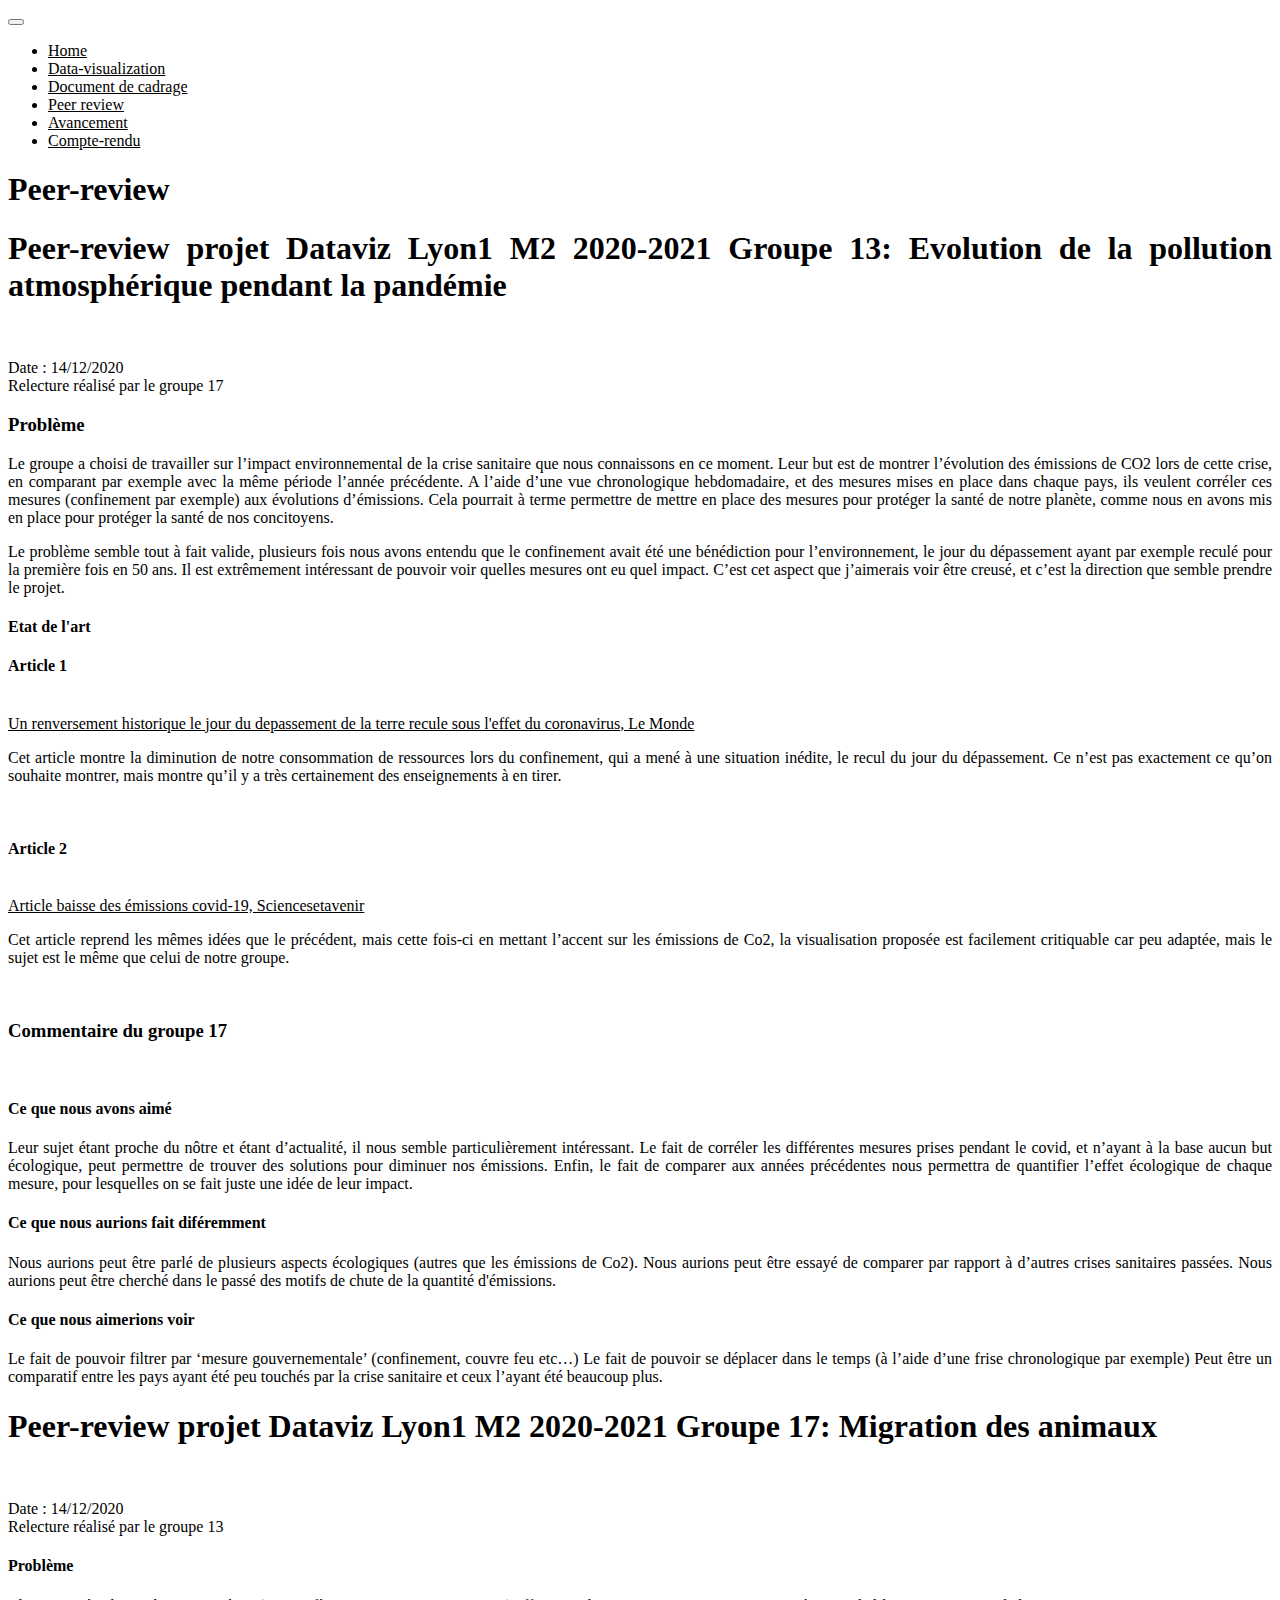
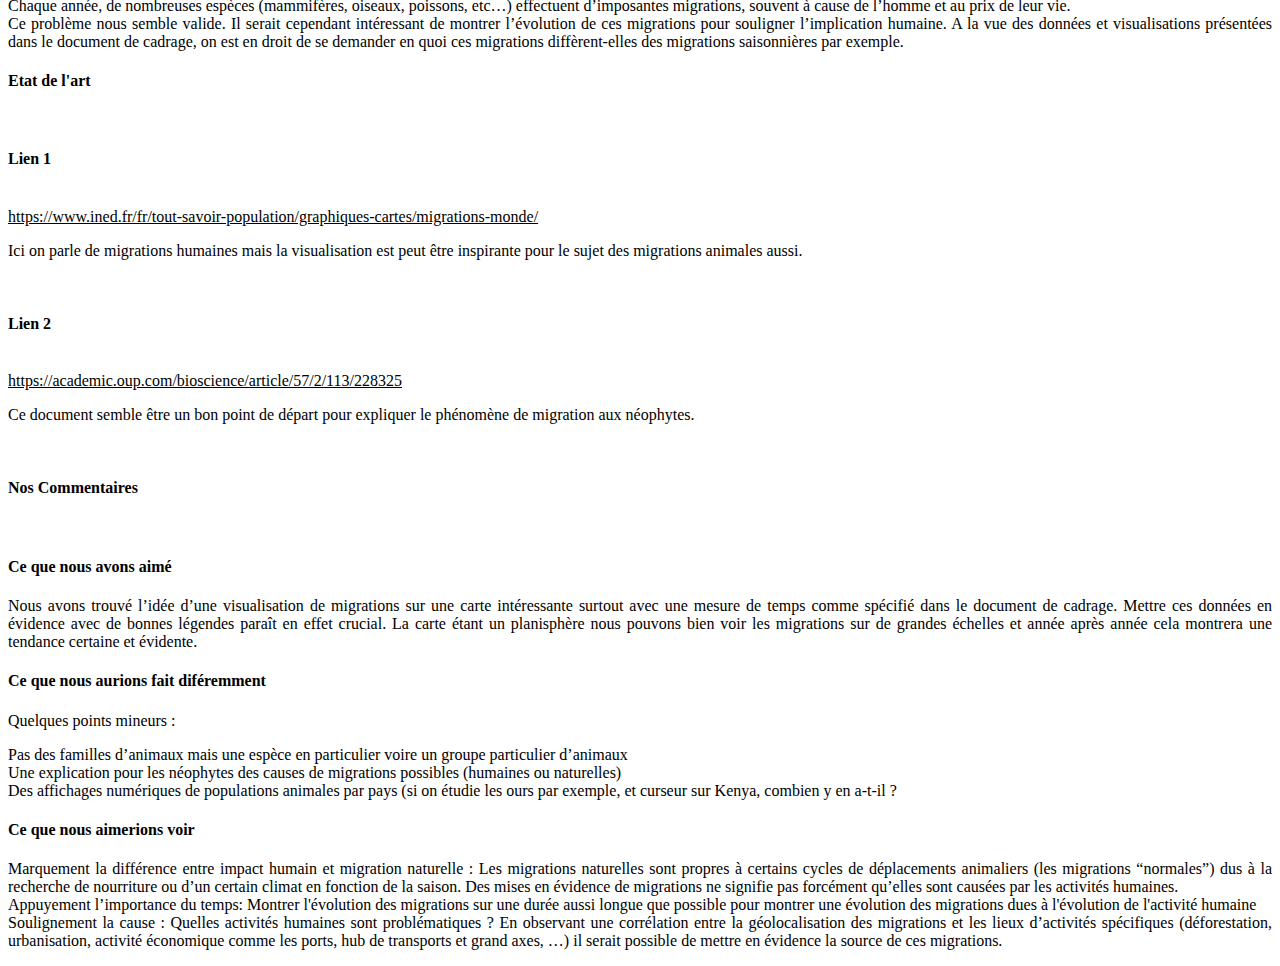
<file: peer_review.html>
<!DOCTYPE html>
<html lang="fr">
<head>
    <meta charset="UTF-8">
    <title>Data visualization - Peer-review</title>
    <link href="assets/css/base.css" rel="stylesheet">
    <!-- Bootstrap - CSS -->
    <link href="https://cdn.jsdelivr.net/npm/bootstrap@5.0.0-beta1/dist/css/bootstrap.min.css" rel="stylesheet" integrity="sha384-giJF6kkoqNQ00vy+HMDP7azOuL0xtbfIcaT9wjKHr8RbDVddVHyTfAAsrekwKmP1" crossorigin="anonymous">
</head>
<body>
<!-- header -->
<main class="mb-4">
    <!-- Navbar -->
    <nav class="navbar navbar-expand-lg navbar-light bg-transparent" style="background: transparent">
        <div class="container-fluid">
            <button class="navbar-toggler" type="button" data-bs-toggle="collapse" data-bs-target="#navbarNav" aria-controls="navbarNav" aria-expanded="false" aria-label="Toggle navigation"><span class="navbar-toggler-icon"></span></button>
            <div class="collapse navbar-collapse" id="navbarNav">
                <ul class="navbar-nav m-auto w-75 d-flex justify-content-around">
                    <li class="nav-item"><a class="nav-link" href="index.html">Home</a></li>
                    <li class="nav-item"><a class="nav-link" href="dataviz.html">Data-visualization</a></li>
                    <li class="nav-item"><a class="nav-link" href="document_cadrage.html">Document de cadrage</a></li>
                    <li class="nav-item"><a class="nav-link active" href="peer_review.html">Peer review</a></li>
                    <li class="nav-item"><a class="nav-link" href="evolution.html">Avancement</a></li>
                    <li class="nav-item"><a class="nav-link" href="compte_rendu.html">Compte-rendu</a></li>
                </ul>
            </div>
        </div>
    </nav>
    <!-- header content -->
    <section class="py-5 text-center container">
        <div class="row py-lg-5">
            <div class="col-lg-6 col-md-8 mx-auto">
                <h1>Peer-review</h1>
                <p class="lead text-muted"></p>
            </div>
        </div>
    </section>
</main>
<!-- Body -->
<div class="container marketing" style="text-align: justify;">
    <div class="row">
        <!-- Page content -->
        <div>
            <div class="row"><h1 class="m-4">Peer-review projet Dataviz Lyon1 M2 2020-2021 Groupe 13: Evolution de la pollution atmosphérique pendant la pandémie</h1>
        <br>
        <p>
            Date : 14/12/2020
            <br>
            Relecture réalisé par le groupe 17
            <br>
        </p>
        <H3>
            Problème
        </H3>
        <p>
            Le groupe a choisi de travailler sur l’impact environnemental de la crise sanitaire que nous connaissons en ce moment. Leur but est de montrer l’évolution des émissions de CO2 lors de cette crise, en comparant par exemple avec la même période l’année précédente. A l’aide d’une vue chronologique hebdomadaire, et des mesures mises en place dans chaque pays, ils veulent corréler ces mesures (confinement par exemple) aux évolutions d’émissions. Cela pourrait à terme permettre de mettre en place des mesures pour protéger la santé de notre planète, comme nous en avons mis en place pour protéger la santé de nos concitoyens.
        </p>
        <p>
            Le problème semble tout à fait valide, plusieurs fois nous avons entendu que le confinement avait été une bénédiction pour l’environnement, le jour du dépassement ayant par exemple reculé pour la première fois en 50 ans. Il est extrêmement intéressant de pouvoir voir quelles mesures ont eu quel impact. C’est cet aspect que j’aimerais voir être creusé, et c’est la direction que semble prendre le projet.
        </p>
        <h4> Etat de l'art</h4>
        <h4>Article 1</h4>
        <br>
        <li><a href="https://www.lemonde.fr/planete/article/2020/08/22/un-renversement-historique-le-jour-du-depassement-de-la-terre-recule-sous-l-effet-du-coronavirus_6049619_3244.html">Un renversement historique le jour du depassement de la terre recule sous l'effet du coronavirus, Le Monde</a></li>
        <p>
            Cet article montre la diminution de notre consommation de ressources lors du confinement, qui a mené à une situation inédite, le recul du jour du dépassement. Ce n’est pas exactement ce qu’on souhaite montrer, mais montre qu’il y a très certainement des enseignements à en tirer.
        </p>
        <br>
        <h4>Article 2</h4>
        <br>
        <li><a href="https://www.sciencesetavenir.fr/nature-environnement/covid-19-baisse-sans-precedent-des-emissions-de-co2-etude_148390">Article baisse des émissions covid-19, Sciencesetavenir</a></li>
        <p>
            Cet article reprend les mêmes idées que le précédent, mais cette fois-ci en mettant l’accent sur les émissions de Co2, la visualisation proposée est facilement critiquable car peu adaptée, mais le sujet est le même que celui de notre groupe.
        </p>
        <br>
        <h3>Commentaire du groupe 17</h3>
        <br>
        <H4>
            Ce que nous avons aimé
        </H4>
        <p>
            Leur sujet étant proche du nôtre et étant d’actualité, il nous semble particulièrement intéressant.
            </li>
            Le fait de corréler les différentes mesures prises pendant le covid, et n’ayant à la base aucun but écologique, peut permettre de trouver des solutions pour diminuer nos émissions. Enfin, le fait de comparer aux années précédentes nous permettra de quantifier l’effet écologique de chaque mesure, pour lesquelles on se fait juste une idée de leur impact.
            </li>
        </p>
        <H4>
            Ce que nous aurions fait diféremment
        </H4>
        <p>
            Nous aurions peut être parlé de plusieurs aspects écologiques (autres que les émissions de Co2).
            </li>
            Nous aurions peut être essayé de comparer par rapport à d’autres crises sanitaires passées.
            </li>
            Nous aurions peut être cherché dans le passé des motifs de chute de la quantité d'émissions.
            </li>
        </p>
        <H4>Ce que nous aimerions voir
        </H4>
        <p>Le fait de pouvoir filtrer par ‘mesure gouvernementale’ (confinement, couvre feu etc…)
            </li>
            Le fait de pouvoir se déplacer dans le temps (à l’aide d’une frise chronologique par exemple)
            </li>
            Peut être un comparatif entre les pays ayant été peu touchés par la crise sanitaire et ceux l’ayant été beaucoup plus.
            </li>
        </p>
        </div>




        <div>
            <h1 class="m-4">Peer-review projet Dataviz Lyon1 M2 2020-2021 Groupe 17: Migration des animaux</h1>

        <br>
        <p>
            Date : 14/12/2020
            <br>
            Relecture réalisé par le groupe 13
            <br>
        </p>
        <H4>Problème</H4>
        <p>
            Chaque année, de nombreuses espèces (mammifères, oiseaux, poissons, etc…) effectuent d’imposantes migrations, souvent à cause de l’homme et au prix de leur vie.
            <br>
            Ce problème nous semble valide. Il serait cependant intéressant de montrer l’évolution de ces migrations pour souligner l’implication humaine. A la vue des données et visualisations présentées dans le document de cadrage, on est en droit de se demander en quoi ces migrations diffèrent-elles des migrations saisonnières par exemple.
        </p>


        <h4>Etat de l'art</h4>
            <br>

        <h4>Lien 1</h4>
        <br>
        <li><a href="https://www.ined.fr/fr/tout-savoir-population/graphiques-cartes/migrations-monde/">https://www.ined.fr/fr/tout-savoir-population/graphiques-cartes/migrations-monde/</a></li>
        <p>
            Ici on parle de migrations humaines mais la visualisation est peut être inspirante pour le sujet des migrations animales aussi.
        </p>
        <br>


        <h4>Lien 2</h4>
        <br>
        <li><a href="https://academic.oup.com/bioscience/article/57/2/113/228325">https://academic.oup.com/bioscience/article/57/2/113/228325</a></li>
        <p>
             Ce document semble être un bon point de départ pour expliquer le phénomène de migration aux néophytes.
        </p>

        <br>
        <h4>Nos Commentaires</h4>
        <br>
        <H4>
            Ce que nous avons aimé
        </H4>
        <p>
            Nous avons trouvé l’idée d’une visualisation de migrations sur une carte intéressante surtout avec une mesure de temps comme spécifié dans le document de cadrage. Mettre ces données en évidence avec de bonnes légendes paraît en effet crucial.  La carte étant un planisphère nous pouvons bien voir les migrations sur de grandes échelles et année après année cela montrera une tendance certaine et évidente.
        </p>
        <H4>
            Ce que nous aurions fait diféremment
        </H4>
        <p>
            Quelques points mineurs :
            <li>Pas des familles d’animaux mais une espèce en particulier voire un groupe particulier d’animaux</li>
            <li>Une explication pour les néophytes des causes de migrations possibles (humaines ou naturelles)</li>
            <li>Des affichages numériques de populations animales par pays (si on étudie les ours par exemple, et curseur sur Kenya, combien y en a-t-il ?</li>
        </p>
        <H4>Ce que nous aimerions voir
        </H4>
        <p>
            <li>Marquement la différence entre impact humain et migration naturelle : Les migrations naturelles sont propres à certains cycles de déplacements animaliers (les migrations “normales”) dus à la recherche de nourriture ou d’un certain climat en fonction de la saison. Des mises en évidence de migrations ne signifie pas forcément qu’elles sont causées par les activités humaines.</li>
            <li>Appuyement l’importance du temps: Montrer l'évolution des migrations sur une durée aussi longue que possible pour montrer une évolution des migrations dues à l'évolution de l'activité humaine</li>
            <li>Soulignement la cause : Quelles activités humaines sont problématiques ? En observant une corrélation entre la géolocalisation des migrations et les lieux d’activités spécifiques (déforestation, urbanisation, activité économique comme les ports, hub de transports et grand axes, …) il serait possible de mettre en évidence la source de ces migrations.</li>
        </p>
    </div>
    </div>
</div>
<!-- D3.js -->
<script src="https://d3js.org/d3.v6.min.js"></script>
<!-- Bootstrap - JS -->
<script src="https://cdn.jsdelivr.net/npm/bootstrap@5.0.0-beta1/dist/js/bootstrap.bundle.min.js" integrity="sha384-ygbV9kiqUc6oa4msXn9868pTtWMgiQaeYH7/t7LECLbyPA2x65Kgf80OJFdroafW" crossorigin="anonymous"></script>
</body>
</html>
</file>
<file: assets/css/base.css>
h2.tabulation {
    position: relative;
    margin-left: 3rem;
}

h2.tabulation::before {
    content: "";
    position: absolute;
    top: 6%;
    bottom: 6%;
    left: -1%;
    width: 2px;
}

a {
    color: inherit !important;
}

.my-legend .legend-title {
    text-align: left;
    margin-bottom: 5px;
    font-weight: bold;
    font-size: 90%;
}
.my-legend .legend-scale ul {
    margin: 0;
    margin-bottom: 5px;
    padding: 0;
    float: left;
    list-style: none;
}
.my-legend .legend-scale ul li {
    font-size: 80%;
    list-style: none;
    margin-left: 0;
    line-height: 18px;
    margin-bottom: 2px;
}
.my-legend ul.legend-labels li span {
    display: block;
    float: left;
    height: 16px;
    width: 30px;
    margin-right: 5px;
    margin-left: 0;
    border: 1px solid #999;
}
.my-legend .legend-source {
    font-size: 70%;
    color: #999;
    clear: both;
}
.my-legend a {
    color: #777;
}
</file>
